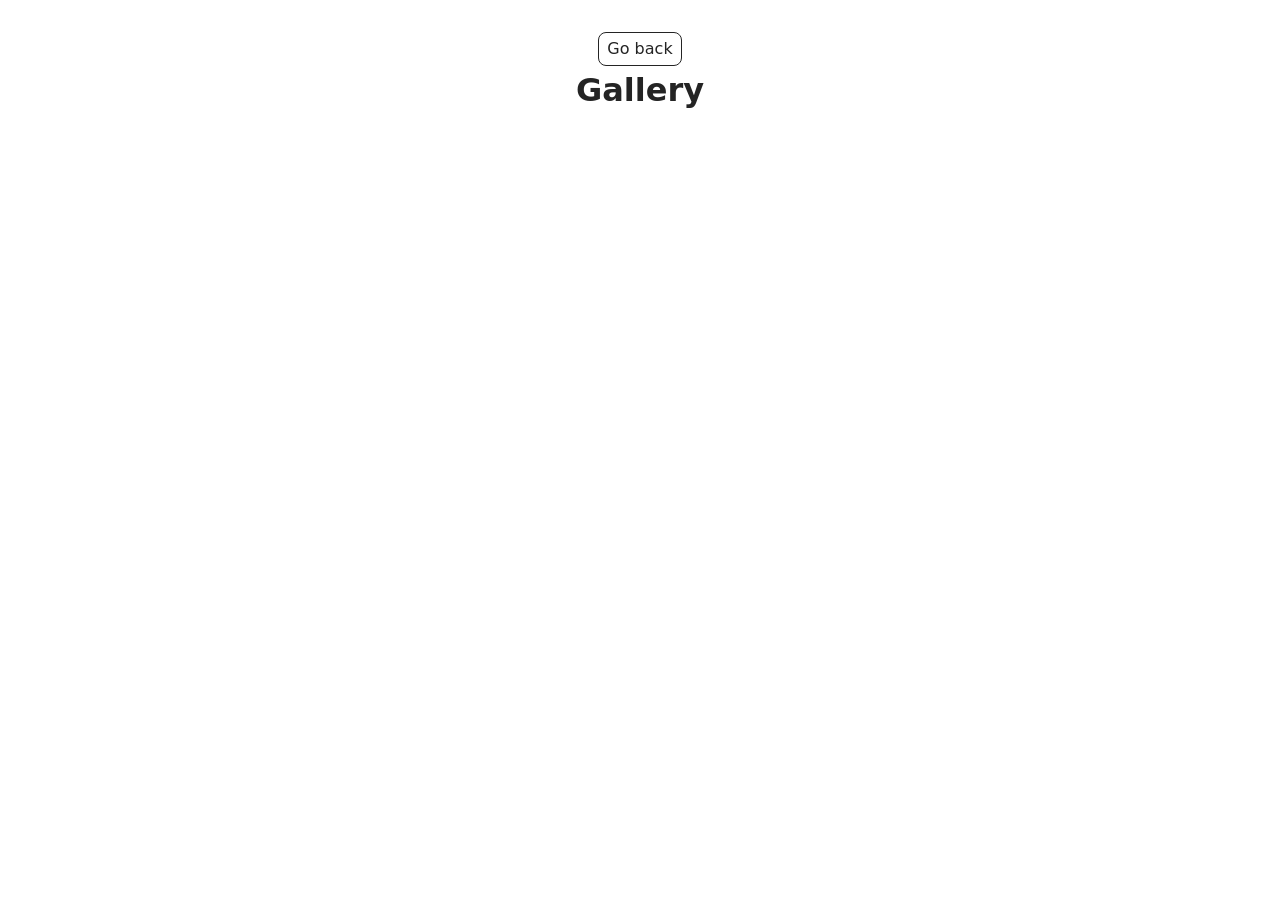
<file: src/1-gallery.html>
<!DOCTYPE html>
<html lang="en">
  <head>
    <meta charset="UTF-8" />
    <meta http-equiv="X-UA-Compatible" content="IE=edge" />
    <meta name="viewport" content="width=device-width, initial-scale=1.0" />
    <title>Gallery</title>
    <link rel="stylesheet" href="./css/styles.css" />
  </head>
  <body>


    <main>
      <div class="container">
        <a class="back-link" href="./index.html">Go back</a>
        <h1 class="main-title">
          Gallery
        </h1>
        <ul class="gallery"></ul>

      </div>
    </main>
    <script type="module" src="./js/1-gallery.js"></script>


  </body>
</html>
</file>
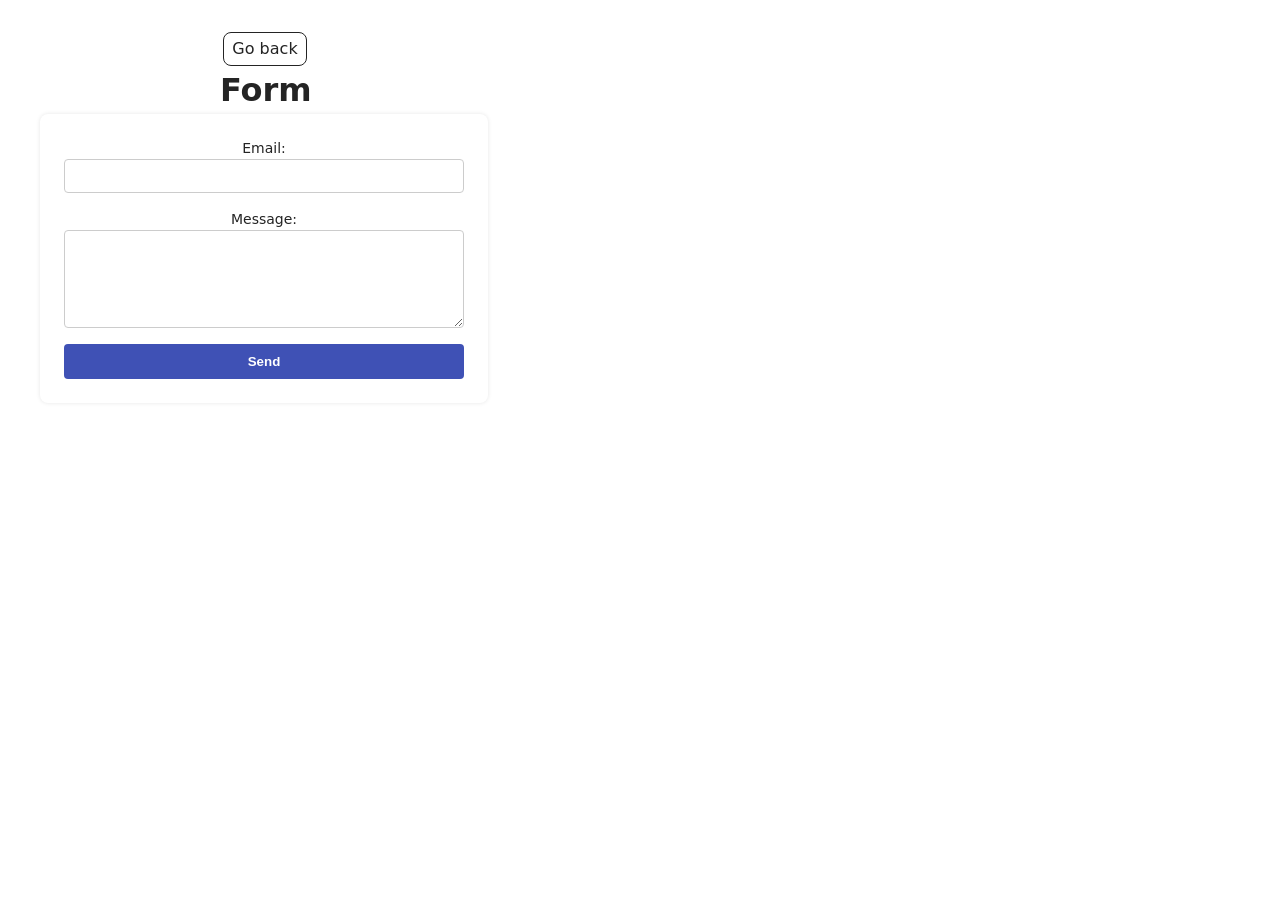
<file: src/2-form.html>
<!DOCTYPE html>
<html lang="en">
  <head>
    <meta charset="UTF-8" />
    <meta http-equiv="X-UA-Compatible" content="IE=edge" />
    <meta name="viewport" content="width=device-width, initial-scale=1.0" />
    <title>Form</title>
    <link rel="stylesheet" href="./css/styles.css" />
  </head>
  <body>

    <main>
  <div class="container">
    <a class="back-link" href="./index.html" style="margin-left: -750px; text-align: left;">Go back</a>
    <h1 class="main-title" style="margin-left: 180px; text-align: left;">Form</h1>

    <!-- Форма -->
    <form class="feedback-form">
      <label>
        Email:
        <input type="email" name="email" required />
      </label>
      <label>
        Message:
        <textarea name="message" rows="5" required></textarea>
      </label>
      <button type="submit">Send</button>
    </form>
  </div>
</main>

    <script type="module" src="./js/2-form.js"></script>
  </body>
</html>
</file>
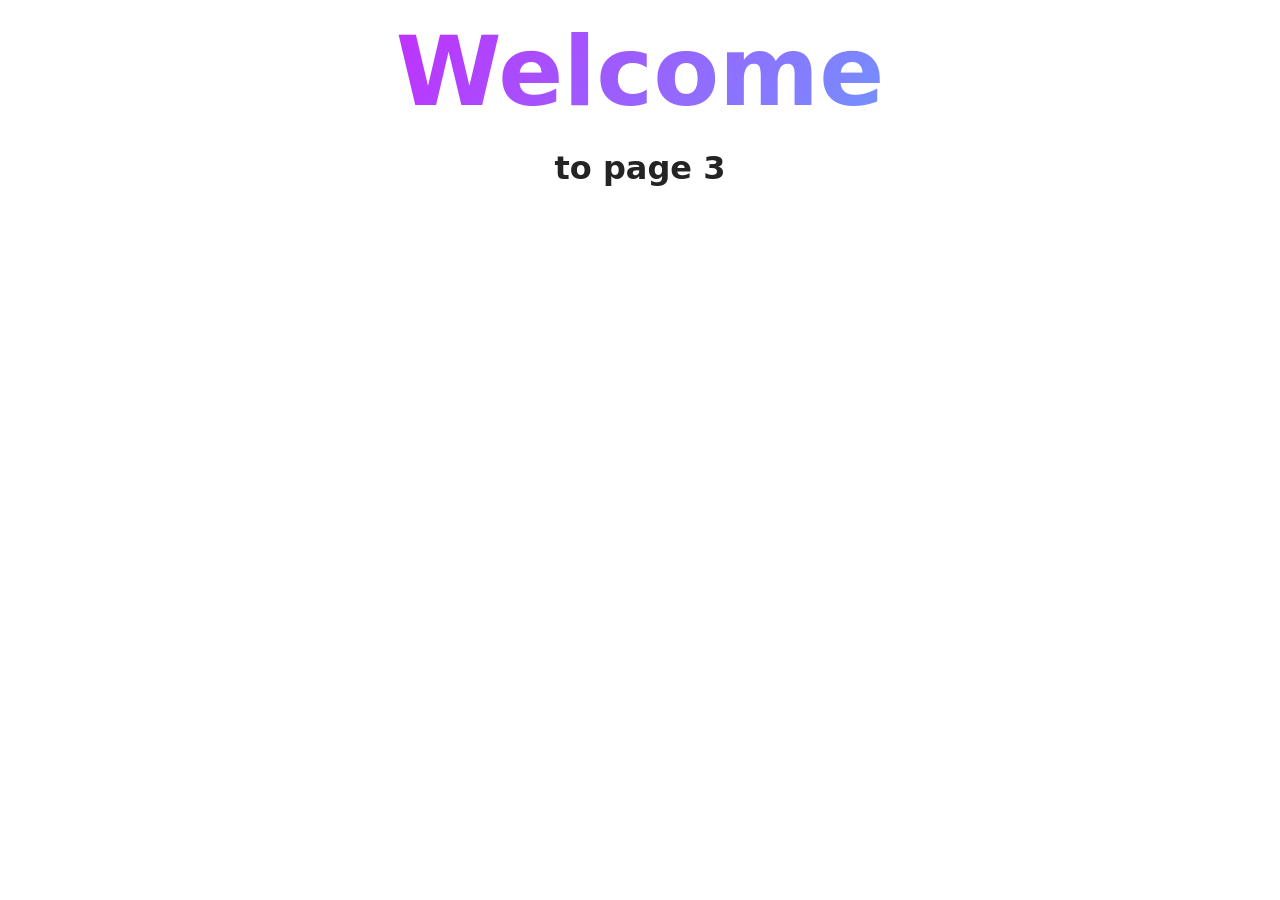
<file: src/page-3.html>
<!DOCTYPE html>
<html lang="en">
  <head>
    <meta charset="UTF-8" />
    <meta http-equiv="X-UA-Compatible" content="IE=edge" />
    <meta name="viewport" content="width=device-width, initial-scale=1.0" />
    <title>Page 3</title>
    <link rel="stylesheet" href="./css/styles.css" />
  </head>
  <body>
    <load
      src="./partials/header.html"
      icon-path="./img/sprite.svg#logo"
      highlight-curr="active"
    />

    <main>
      <div class="container">
        <h1 class="main-title">
          <span class="main-title-gradient">Welcome</span> to page 3
        </h1>
        <load src="./partials/back-link.html" />
      </div>
    </main>

    <load src="./partials/footer.html" />
  </body>
</html>
</file>
<file: src/css/styles.css>
/**
  |============================
  | include css partials with
  | default @import url()
  |============================
*/
/* Common styles */
@import url('./reset.css');
@import url('./base.css');
@import url('./container.css');
@import url('./animations.css');

/* Sections style */
@import url('./header.css');
@import url('./vite-promo.css');
@import url('./badges.css');
@import url('./back-link.css');


.gallery {
  display: grid;
  grid-template-columns: repeat(auto-fit, minmax(360px, 1fr));
  gap: 24px;
  list-style: none;
  padding: 0;
  margin: 0;
  justify-content: center;
}

.gallery-item {
  box-shadow: 0 4px 8px rgba(0, 0, 0, 0.1);
  border-radius: 8px;
  overflow: hidden;
}

.gallery-image {
  display: block;
  width: 100%;
  height: 200px;
  object-fit: cover;
}




.feedback-form {
  display: flex;
  flex-direction: column;
  max-width: 400px;
  gap: 16px;
  background: #fff;
  padding: 24px;
  border-radius: 8px;
  box-shadow: 0 0 4px rgba(0,0,0,0.1);
}

.feedback-form label {
  display: flex;
  flex-direction: column;
  font-size: 14px;
}

.feedback-form input,
.feedback-form textarea {
  padding: 8px;
  border: 1px solid #ccc;
  border-radius: 4px;
  font-size: 14px;
  resize: vertical;
}

.feedback-form input:focus,
.feedback-form textarea:focus {
  border-color: #3f51b5;
  outline: none;
}

.feedback-form button {
  padding: 10px;
  background-color: #3f51b5;
  color: white;
  border: none;
  border-radius: 4px;
  font-weight: bold;
  cursor: pointer;
  transition: background-color 0.3s ease;
}

.feedback-form button:hover {
  background-color: #5c6bc0;
}
</file>
